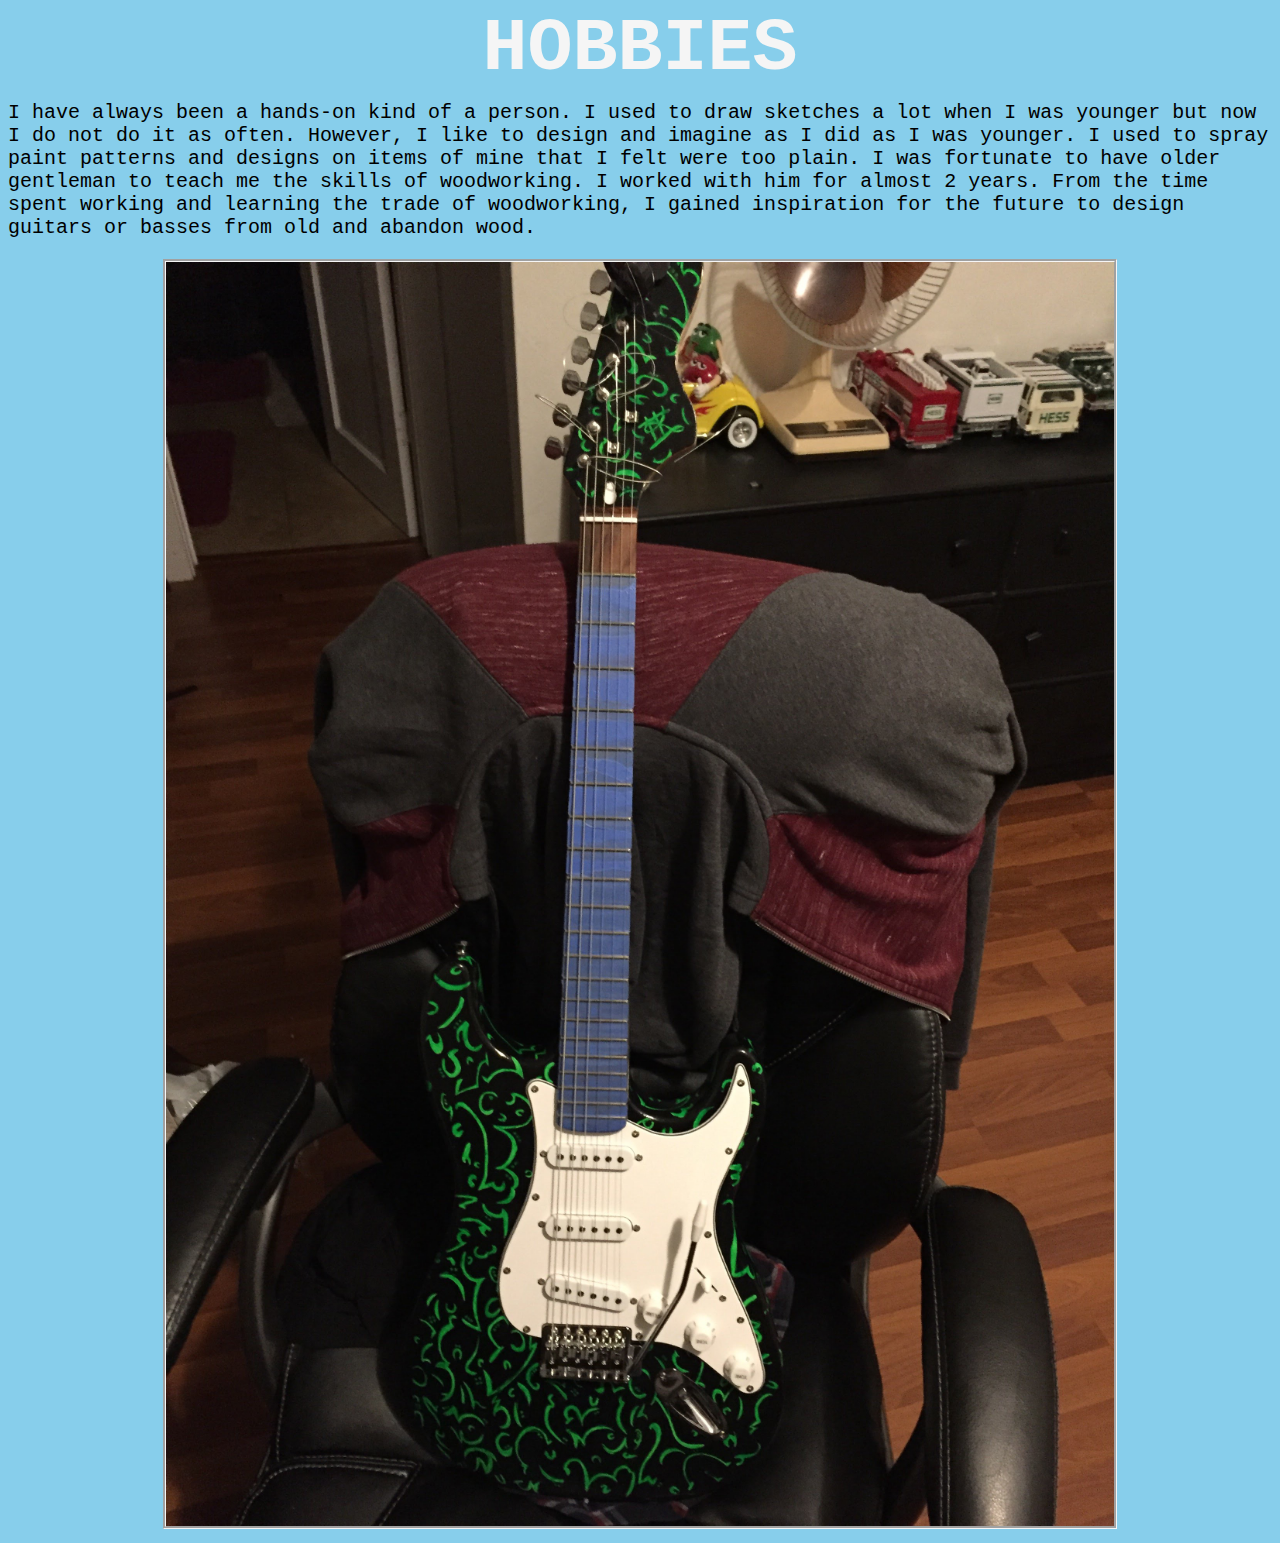
<file: hobbies.html>
<!DOCTYPE html>
<html>
    
  <head>
            <meta charset="utf-8">
        <meta http-equiv="X-UA-Compatible" content="IE=edge">
        <title>Konner's Portfolio</title>
         <link rel="stylesheet" type="text/css" href="konner-robbins.css">
  </head>
    
  <body>
      
      <h1>HOBBIES</h1>
        <p>I have always been a hands-on kind of a person. I used to draw sketches a lot when I was younger but now I do not do it as often. However, I like to design and imagine as I did as I was younger. I used to spray paint patterns and designs on items of mine that I felt were too plain. I was fortunate to have older gentleman to teach me the skills of woodworking. I worked with him for almost 2 years. From the time spent working and learning the trade of woodworking, I gained inspiration for the future to design guitars or basses from old and abandon wood.
        </p>
      
      <img src="IMG_2484.jpg" alt="a custom guitar. a friend painted it"/>
  </body>
    
</html>
</file>
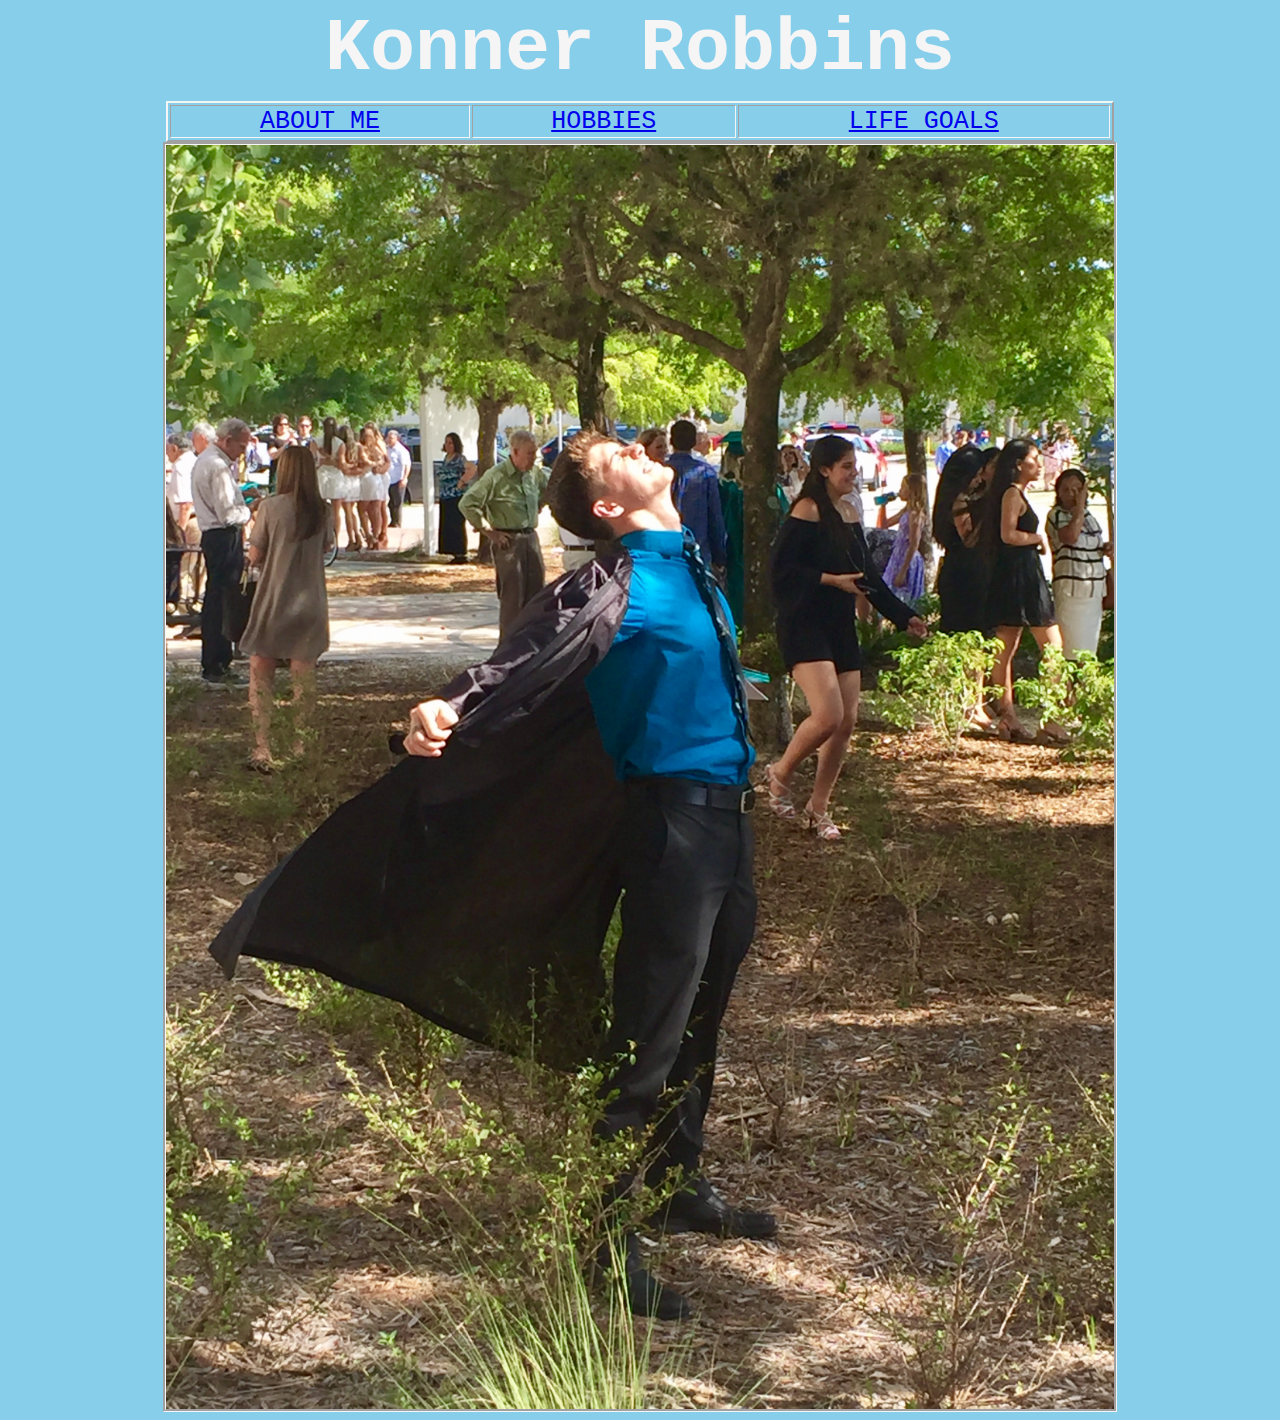
<file: Konner-robbins.html>
<!DOCTYPE html>
<html>
    
    <head>
        <title>Konner's Portfolio</title>
        <link rel="stylesheet" type="text/css" href="konner-robbins.css">
    </head>
    <body>
        
        <h1>Konner Robbins</h1>
        
   <table border="2" align="center">
        <tr>
        <td><a href="./about-me.html">ABOUT ME</a></td>
        <td><a href="./hobbies.html">HOBBIES</a></td>
            <td><a href="./life-goals.html">LIFE GOALS</a></td>
        </tr>
    </table>
        <!--- img here--->
        <img src="IMG_1075.JPG" alt="me flowing in the cold wind after graduation" width="200">
    
    </body>
</html>
</file>
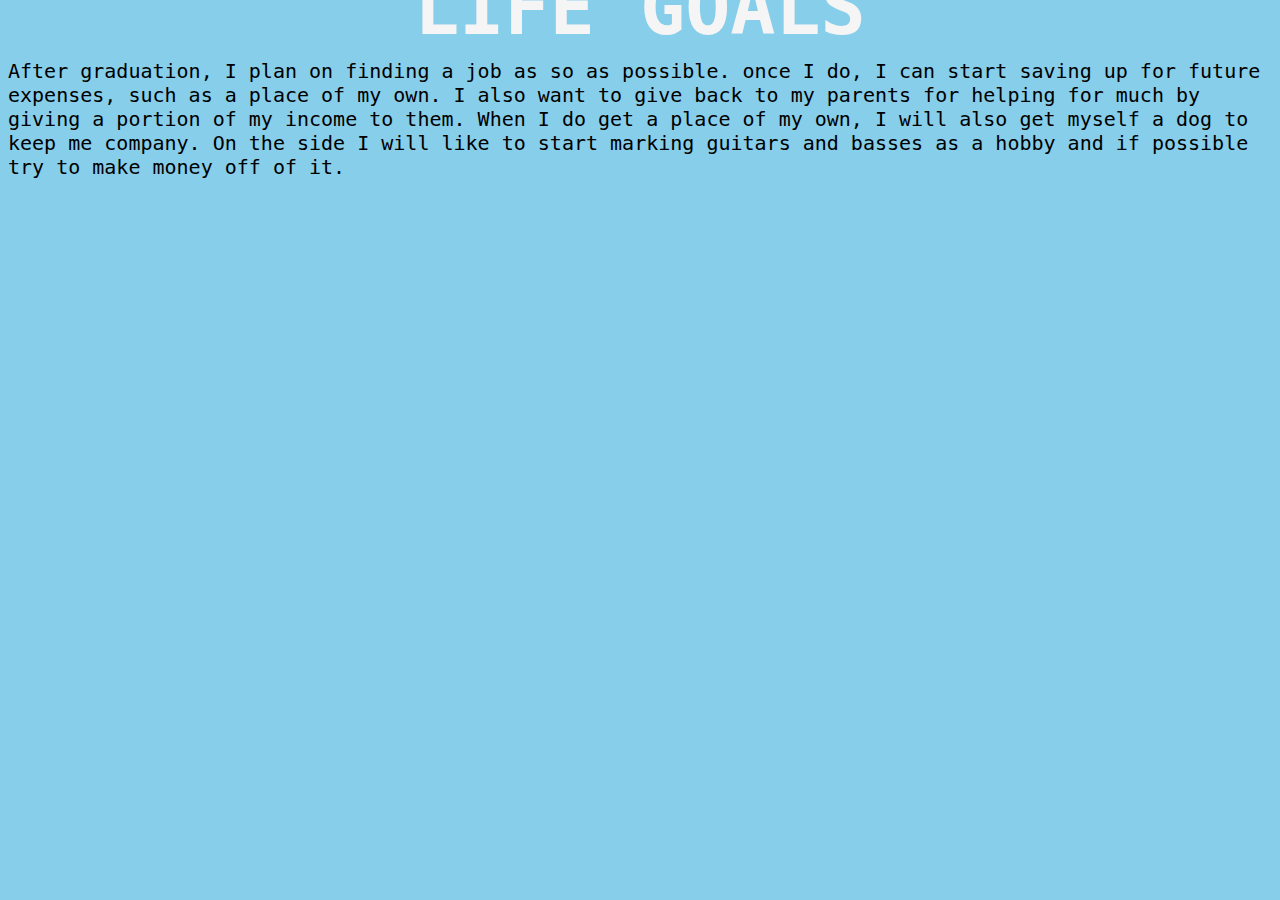
<file: life-goals.html>
<!DOCTYPE htmml>
<html>
  <head>
       <meta charset="utf-8">
        <meta http-equiv="X-UA-Compatible" content="IE=edge">
        <title>Konner's Portfolio</title>
         <link rel="stylesheet" type="text/css" href="konner-robbins.css">
  </head>
    
<body>
      
    <h1>LIFE GOALS</h1>
    <p>After graduation, I plan on finding a job as so as possible. once I do, I can start saving up for future expenses, such as a place of my own. I also want to give back to my parents for helping for much by giving a portion of my income to them. When I do get a place of my own, I will also get myself a dog to keep me company. On the side I will like to start marking guitars and basses as a hobby and if possible try to make money off of it. </p>
      
  </body>
    
</html>
</file>
<file: konner-robbins.css>
body {
    background-color: skyblue;
    font-family: monospace;

}

h1 {
    line-height: .01;
    color: whitesmoke;
    font-size: 75px;
    text-align: center;
    
    
}

img {
    display: block;
    margin-left: auto;
    margin-right: auto;
    width: 75%;
    border-style: groove;
    border-color: whitesmoke;
}

table {
    width: 75%;
    text-align: center;
    font-size: 25px;
    border-color: whitesmoke;

}

p {
    font-family: monospace;
    font-size: 20px
}
</file>
